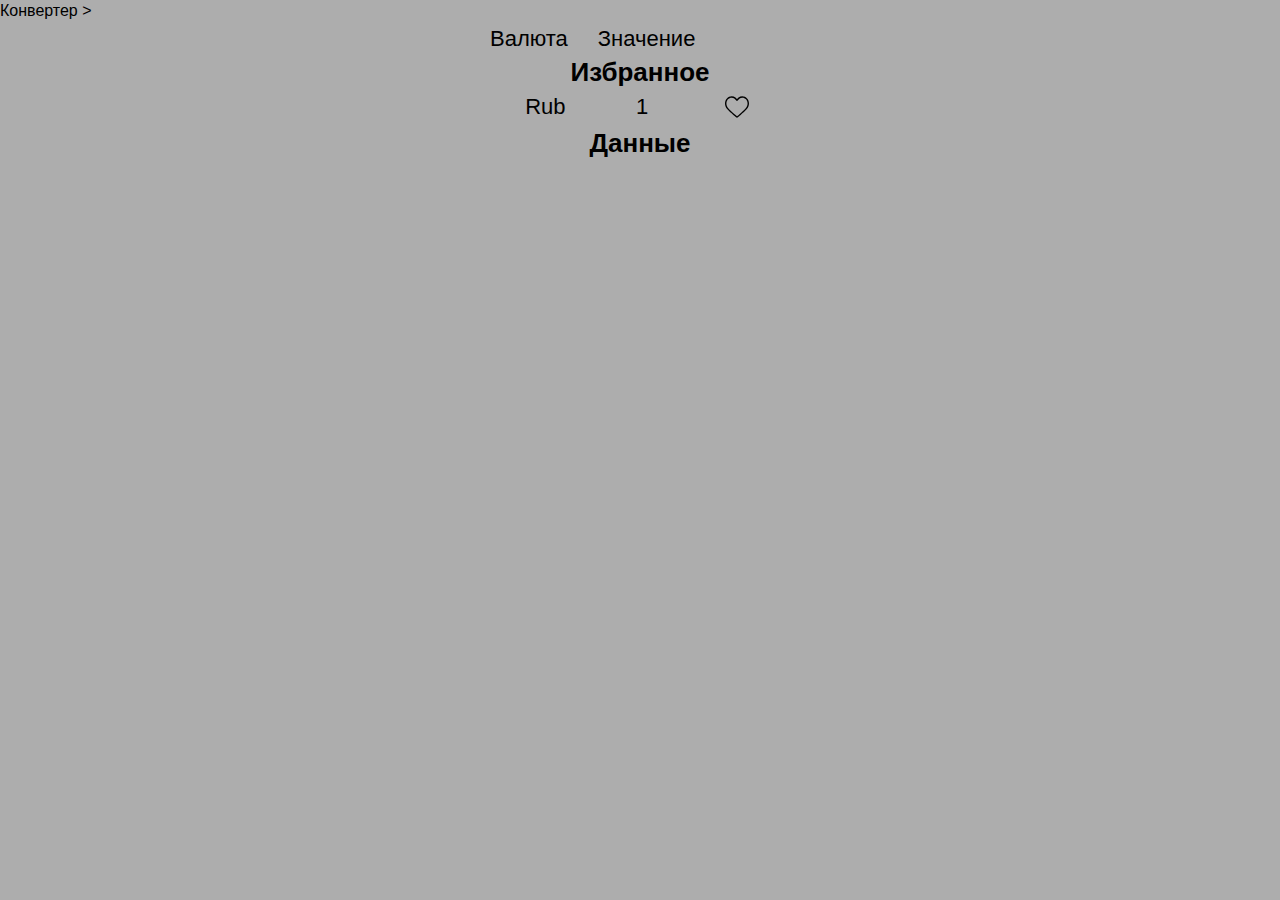
<file: index.html>
<!DOCTYPE html>
<html lang="en">
  <head>
    <meta charset="UTF-8" />
    <meta http-equiv="X-UA-Compatible" content="IE=edge" />
    <meta name="viewport" content="width=device-width, initial-scale=1.0" />
    <title>Current Currency</title>
    <link rel="shortcut icon" href="/img/favicon-1.ico" type="image/x-icon">
    <link rel="stylesheet" type="text/css" href="css/current.css" />
  </head>
  <body>
    <section class="current">
      <a class="current-link" href="converter.html">Конвертер ></a>
      <div class="container">
        <div class="current-grid">
          <div class="current__main main">
            <span class="main__currency">Валюта</span>
            <span class="main__value">Значение</span>
          </div>
          <h2 class="current__title">Избранное</h2>
          <div class="current__favorite favorite">
            <span class="favorite__currency">Rub</span>
            <span class="favorite__value">1</span>
            <button class="favorite__heart btn">
              <svg
                viewBox="0 -28 512.001 512"
                xmlns="http://www.w3.org/2000/svg"
                class="favorite__heart-svg heart"
              >
                <path
                  d="m256 455.515625c-7.289062 0-14.316406-2.640625-19.792969-7.4375-20.683593-18.085937-40.625-35.082031-58.21875-50.074219l-.089843-.078125c-51.582032-43.957031-96.125-81.917969-127.117188-119.3125-34.644531-41.804687-50.78125-81.441406-50.78125-124.742187 0-42.070313 14.425781-80.882813 40.617188-109.292969 26.503906-28.746094 62.871093-44.578125 102.414062-44.578125 29.554688 0 56.621094 9.34375 80.445312 27.769531 12.023438 9.300781 22.921876 20.683594 32.523438 33.960938 9.605469-13.277344 20.5-24.660157 32.527344-33.960938 23.824218-18.425781 50.890625-27.769531 80.445312-27.769531 39.539063 0 75.910156 15.832031 102.414063 44.578125 26.191406 28.410156 40.613281 67.222656 40.613281 109.292969 0 43.300781-16.132812 82.9375-50.777344 124.738281-30.992187 37.398437-75.53125 75.355469-127.105468 119.308594-17.625 15.015625-37.597657 32.039062-58.328126 50.167969-5.472656 4.789062-12.503906 7.429687-19.789062 7.429687zm-112.96875-425.523437c-31.066406 0-59.605469 12.398437-80.367188 34.914062-21.070312 22.855469-32.675781 54.449219-32.675781 88.964844 0 36.417968 13.535157 68.988281 43.882813 105.605468 29.332031 35.394532 72.960937 72.574219 123.476562 115.625l.09375.078126c17.660156 15.050781 37.679688 32.113281 58.515625 50.332031 20.960938-18.253907 41.011719-35.34375 58.707031-50.417969 50.511719-43.050781 94.136719-80.222656 123.46875-115.617188 30.34375-36.617187 43.878907-69.1875 43.878907-105.605468 0-34.515625-11.605469-66.109375-32.675781-88.964844-20.757813-22.515625-49.300782-34.914062-80.363282-34.914062-22.757812 0-43.652344 7.234374-62.101562 21.5-16.441406 12.71875-27.894532 28.796874-34.609375 40.046874-3.453125 5.785157-9.53125 9.238282-16.261719 9.238282s-12.808594-3.453125-16.261719-9.238282c-6.710937-11.25-18.164062-27.328124-34.609375-40.046874-18.449218-14.265626-39.34375-21.5-62.097656-21.5zm0 0"
                />
              </svg>
            </button>
          </div>
          <h2 class="current__title">Данные</h2>
          <div class="current__data data">
            <!-- <div class="data-info">
              <span class="data__currency">$</span>
              <span class="data__value">75</span>
              <button class="data__heart btn">
                <svg
                  viewBox="0 -28 512.001 512"
                  xmlns="http://www.w3.org/2000/svg"
                  class="favorite__heart-svg heart"
                >
                  <path
                    d="m256 455.515625c-7.289062 0-14.316406-2.640625-19.792969-7.4375-20.683593-18.085937-40.625-35.082031-58.21875-50.074219l-.089843-.078125c-51.582032-43.957031-96.125-81.917969-127.117188-119.3125-34.644531-41.804687-50.78125-81.441406-50.78125-124.742187 0-42.070313 14.425781-80.882813 40.617188-109.292969 26.503906-28.746094 62.871093-44.578125 102.414062-44.578125 29.554688 0 56.621094 9.34375 80.445312 27.769531 12.023438 9.300781 22.921876 20.683594 32.523438 33.960938 9.605469-13.277344 20.5-24.660157 32.527344-33.960938 23.824218-18.425781 50.890625-27.769531 80.445312-27.769531 39.539063 0 75.910156 15.832031 102.414063 44.578125 26.191406 28.410156 40.613281 67.222656 40.613281 109.292969 0 43.300781-16.132812 82.9375-50.777344 124.738281-30.992187 37.398437-75.53125 75.355469-127.105468 119.308594-17.625 15.015625-37.597657 32.039062-58.328126 50.167969-5.472656 4.789062-12.503906 7.429687-19.789062 7.429687zm-112.96875-425.523437c-31.066406 0-59.605469 12.398437-80.367188 34.914062-21.070312 22.855469-32.675781 54.449219-32.675781 88.964844 0 36.417968 13.535157 68.988281 43.882813 105.605468 29.332031 35.394532 72.960937 72.574219 123.476562 115.625l.09375.078126c17.660156 15.050781 37.679688 32.113281 58.515625 50.332031 20.960938-18.253907 41.011719-35.34375 58.707031-50.417969 50.511719-43.050781 94.136719-80.222656 123.46875-115.617188 30.34375-36.617187 43.878907-69.1875 43.878907-105.605468 0-34.515625-11.605469-66.109375-32.675781-88.964844-20.757813-22.515625-49.300782-34.914062-80.363282-34.914062-22.757812 0-43.652344 7.234374-62.101562 21.5-16.441406 12.71875-27.894532 28.796874-34.609375 40.046874-3.453125 5.785157-9.53125 9.238282-16.261719 9.238282s-12.808594-3.453125-16.261719-9.238282c-6.710937-11.25-18.164062-27.328124-34.609375-40.046874-18.449218-14.265626-39.34375-21.5-62.097656-21.5zm0 0"
                  />
                </svg>
              </button>
            </div> -->
          </div>
        </div>
      </div>
    </section>
    <script src="script/index.js"></script>
  </body>
</html>
</file>
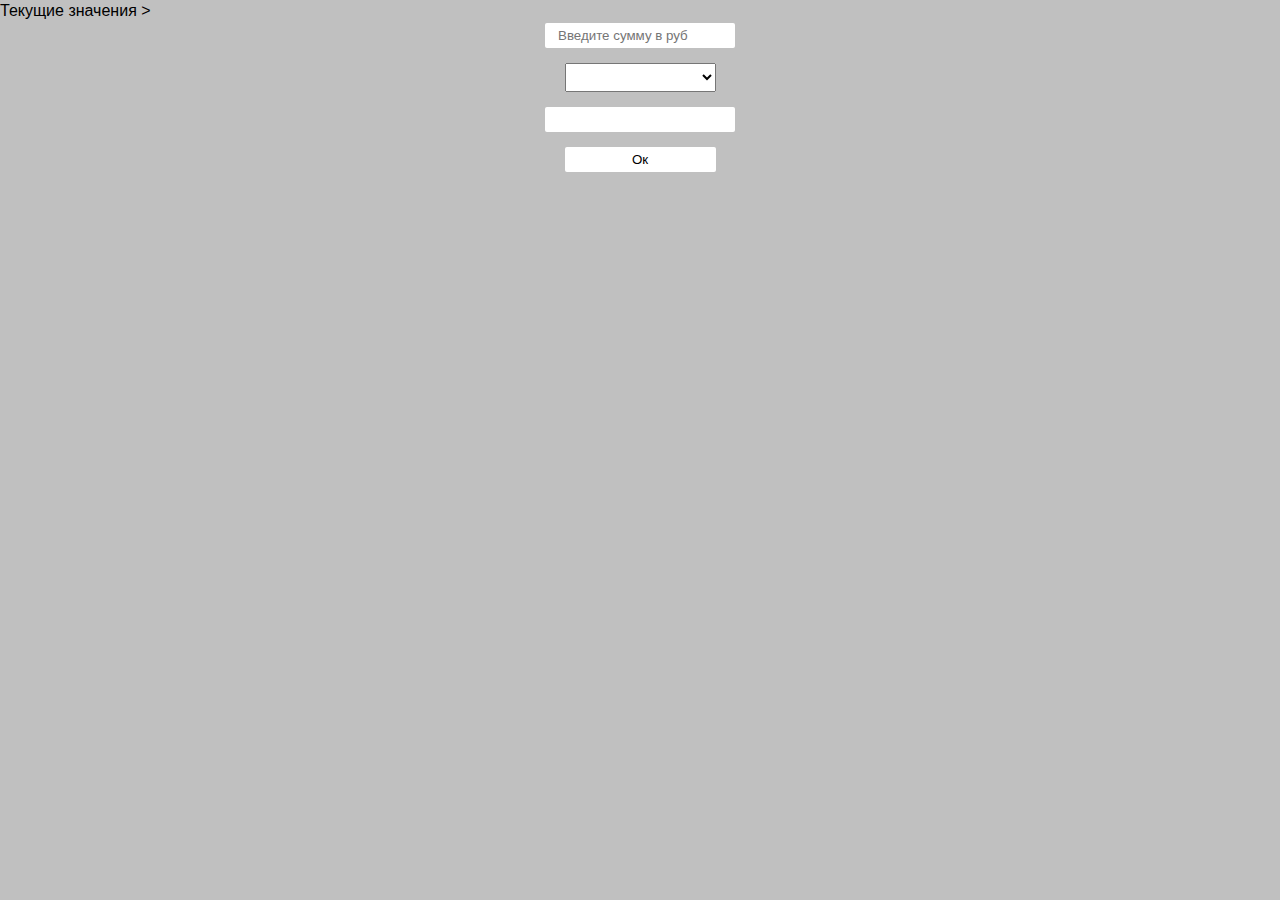
<file: converter.html>
<!DOCTYPE html>
<html lang="en">
  <head>
    <meta charset="UTF-8" />
    <meta http-equiv="X-UA-Compatible" content="IE=edge" />
    <meta name="viewport" content="width=device-width, initial-scale=1.0" />
    <title>Currency Converter</title>
    <link rel="shortcut icon" href="/img/favicon-1.ico" type="image/x-icon">
    <link rel="stylesheet" href="css/converter.css" />
  </head>
  <body>
    <div class="converter">
      <a class="current-link" href="index.html">Текущие значения ></a>
      <div class="container">
        <div class="converter__block">
          <form action="#" class="converter__form">
            <input
              class="converter__input"
              type="text"
              placeholder="Введите сумму в руб"
            />
            <select
              name="converter-selector"
              class="converter-items"
              id="currency-converter"
            >
            </select>
            <input class="converter__input" type="text" readonly />

            <button class="converter__btn btn" type="submit">Ок</button>
          </form>
        </div>
      </div>
    </div>

    <script src="script/converter.js"></script>
  </body>
</html>
</file>
<file: css/current.css>
html {
  box-sizing: border-box;
}
*,
*::after,
*::before {
  box-sizing: inherit;
}
h1,
h2,
h3,
h4,
h5,
h6 {
  margin: 0;
  padding: 0;
}
body {
  padding: 0;
  margin: 0;
  background-color: #f9f9f9;
  font-family: Arial, sans-serif;
  font-size: 16px;
  line-height: 1.429;
  color: black;
}
.current-link {
  text-decoration: none;
  cursor: pointer;
  color: inherit;
}
.current-link:hover {
  color: rgb(1, 11, 102);
  text-decoration: underline;
}
.current {
  height: 100vh;
  background-color: #adadad;
}
.container {
  display: flex;
  justify-content: center;
  align-items: center;
  flex-direction: column;
}
.current-grid{
    min-width: 300px;
}
.main{
    /* width: 360px; */
    display: flex;
    /* justify-content: space-around; */
}
.main__currency{
  margin-right: 30px;
}
.main__currency, .main__value{
    font-size: 22px;
}

.favorite{
    display: flex;
    justify-content: space-around;
}
.current__title{
    display: block;
    width: 100%;
    font-size: 26px;
    text-align: center;
}
.favorite__currency, .favorite__value{
    font-size: 22px;
}
.data {
    display: flex;
    flex-direction: column;
    /* justify-content: space-around; */
}
.data-info{
  display: flex;
  justify-content: space-around;
}
.data__currency, .data__value{
    font-size: 22px;
}



.btn{
  width: 36px;
  height: 34px;
  outline: none;
  background: none;
  border: none;
  cursor: pointer;
}
.clicked{
    fill: red
}
</file>
<file: css/converter.css>
html {
  box-sizing: border-box;
}
*,
*::after,
*::before {
  box-sizing: inherit;
}
h1,
h2,
h3,
h4,
h5,
h6 {
  margin: 0;
  padding: 0;
}
body {
  padding: 0;
  margin: 0;
  background-color: #f9f9f9;
  font-family: Arial, sans-serif;
  font-size: 16px;
  line-height: 1.429;
  color: black;
}
.converter {
  height: 100vh;
  background-color: #c0c0c0;
}
.current-link {
  text-decoration: none;
  cursor: pointer;
  color: inherit;
}
.current-link:hover {
  color: rgb(1, 11, 102);
  text-decoration: underline;
}

.converter__form {
  display: flex;
  justify-content: center;
  align-items: center;
  flex-direction: column;
}
.container {
  display: flex;
  justify-content: center;
  align-items: center;
}
.converter__input {
  margin-bottom: 15px;
  padding: 5px 0 5px 13px;
  border: none;
  border-radius: 2px;
  outline: none;
}

.converter-items {
  min-width: 151px;
  margin-bottom: 15px;
  padding: 5px 0;
  text-align: center;
}

.btn {
  min-width: 151px;
  padding: 5px 10px 5px 10px;
  border: none;
  background-color: rgb(255, 255, 255);
  border-radius: 2px;
  outline: none;
  cursor: pointer;
}

.btn:hover{
  background-color: rgb(56, 56, 255);
  color: #f9f9f9;
}
</file>
